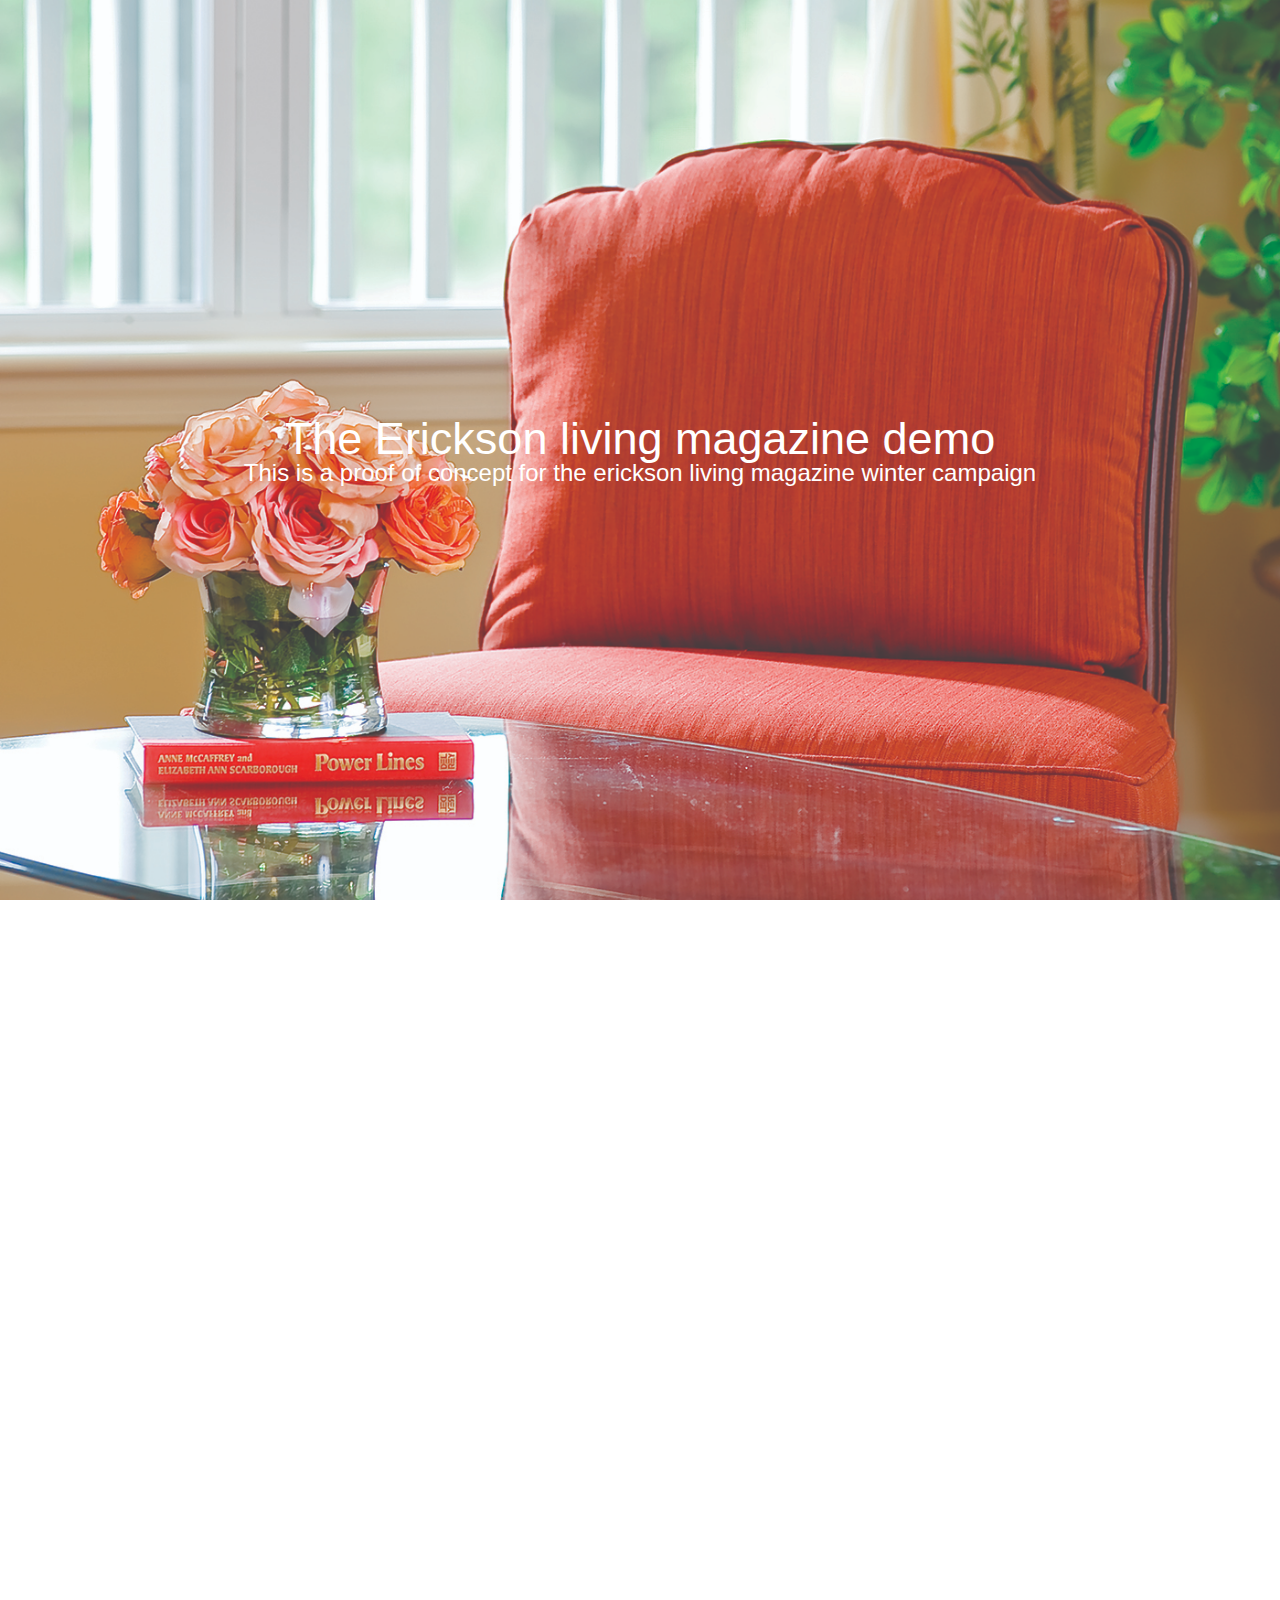
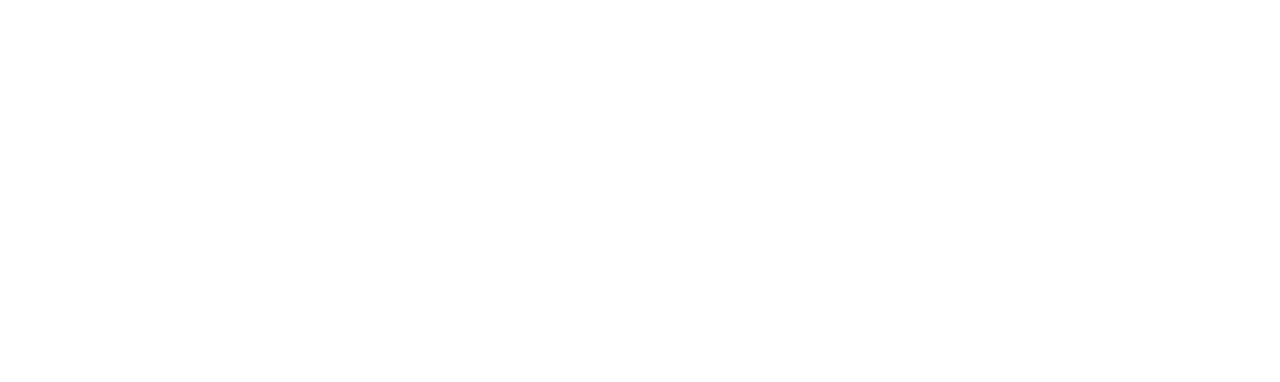
<file: index.html>
<!DOCTYPE html>
<html lang="eng">
	<head>
		<meta charset="utf-8">
		<meta http-equiv="X-UA-Compatible" content="IE=edge">
		<meta name="viewport" content="width=device-width, initial-scale=1">
		
		<!-- Versioning Variables -->
	

		<title>Title Page</title>

		<link rel="stylesheet" href="css/jquery.fullpage.css">

		<!-- Bootstrap CSS -->
		<link rel="stylesheet" href="https://maxcdn.bootstrapcdn.com/bootstrap/3.3.5/css/bootstrap.min.css">

		<!-- Custom CSS - Add your file path. -->
		<link rel="stylesheet" href="stylesheets/screen.css">

		<!-- Button Animation CSS - See this page to familiarize yourself with the available styles: http://ianlunn.github.io/Hover/ -->
		<link rel="stylesheet" href="http://lp2.ericksonliving.com/resources/css/hover-min.css">
		
		<!-- Erickson Living Fonts - Common fonts used in projects.  -->
		<script type="text/javascript" src="http://fast.fonts.net/jsapi/0522222c-4a07-41f0-b762-37612baa669b.js"></script>
		<link type="text/css" rel="stylesheet" href="http://fast.fonts.net/cssapi/f61f693f-d9fc-452c-98f5-40b4ea3be22a.css">
		<!-- HTML5 Shim and Respond.js IE8 support of HTML5 elements and media queries -->
		<!-- WARNING: Respond.js doesn't work if you view the page via file:// -->
		<!--[if lt IE 9]>
			<script src="https://oss.maxcdn.com/libs/html5shiv/3.7.0/html5shiv.js"></script>
			<script src="https://oss.maxcdn.com/libs/respond.js/1.4.2/respond.min.js"></script>
		<![endif]-->
	</head>
	<body class="">
		<header>
			
		</header>
		<main>
			<div class="fullpage">
				<div class="section header">
					<h1>The Erickson living magazine demo</h1>
					<h3>This is a proof of concept for the erickson living magazine winter campaign</h3>
				</div>
				<div class="section main">
					<div class="slide one container">
						<div class="row">
							<h2 class="col-lg-12">First page spread</h2>
							<div class="col-lg-5 col-md-5 col-sm-5 col-lg-push-1 copy"><div>Lorem ipsum dolor sit amet, consectetur adipisicing elit. Hic iste vel ipsam error nesciunt saepe! Ipsum repellendus quasi consectetur est ad sit, iure sapiente sint aspernatur consequatur adipisci, vero atque?</div>
							<div>Obcaecati illo porro aliquam magnam at quaerat dignissimos fugiat facilis rem sequi in debitis facere eius, maiores, ut ipsam eligendi eos nisi, dolore ipsa eveniet natus totam repellat? Doloremque, sint.</div>
							<div>Eos facere facilis impedit modi quis quae dolorem delectus, perspiciatis cupiditate repellat saepe pariatur rem obcaecati deleniti. Atque, incidunt? Voluptates dolore repellendus obcaecati unde ut, alias eos id eaque officia.</div></div>
							<div class="col-lg-5 col-md-5 col-sm-5 col-lg-push-1 copy"><div>Lorem ipsum dolor sit amet, consectetur adipisicing elit. Hic iste vel ipsam error nesciunt saepe! Ipsum repellendus quasi consectetur est ad sit, iure sapiente sint aspernatur consequatur adipisci, vero atque?</div>
							<div>Obcaecati illo porro aliquam magnam at quaerat dignissimos fugiat facilis rem sequi in debitis facere eius, maiores, ut ipsam eligendi eos nisi, dolore ipsa eveniet natus totam repellat? Doloremque, sint.</div>
							<div>Eos facere facilis impedit modi quis quae dolorem delectus, perspiciatis cupiditate repellat saepe pariatur rem obcaecati deleniti. Atque, incidunt? Voluptates dolore repellendus obcaecati unde ut, alias eos id eaque officia.</div></div>
						</div>
					</div>
			    <div class="slide two"> 
							<h2 class="col-lg-12">Second page spread</h2>
							<div class="col-lg-5 col-md-5 col-sm-5 col-lg-push-1 copy"><div>Lorem ipsum dolor sit amet, consectetur adipisicing elit. Hic iste vel ipsam error nesciunt saepe! Ipsum repellendus quasi consectetur est ad sit, iure sapiente sint aspernatur consequatur adipisci, vero atque?</div>
							<div>Obcaecati illo porro aliquam magnam at quaerat dignissimos fugiat facilis rem sequi in debitis facere eius, maiores, ut ipsam eligendi eos nisi, dolore ipsa eveniet natus totam repellat? Doloremque, sint.</div>
							<div>Eos facere facilis impedit modi quis quae dolorem delectus, perspiciatis cupiditate repellat saepe pariatur rem obcaecati deleniti. Atque, incidunt? Voluptates dolore repellendus obcaecati unde ut, alias eos id eaque officia.</div></div>
							<div class="col-lg-5 col-md-5 col-sm-5 col-lg-push-1 copy"><div>Lorem ipsum dolor sit amet, consectetur adipisicing elit. Hic iste vel ipsam error nesciunt saepe! Ipsum repellendus quasi consectetur est ad sit, iure sapiente sint aspernatur consequatur adipisci, vero atque?</div>
							<div>Obcaecati illo porro aliquam magnam at quaerat dignissimos fugiat facilis rem sequi in debitis facere eius, maiores, ut ipsam eligendi eos nisi, dolore ipsa eveniet natus totam repellat? Doloremque, sint.</div>
							<div>Eos facere facilis impedit modi quis quae dolorem delectus, perspiciatis cupiditate repellat saepe pariatur rem obcaecati deleniti. Atque, incidunt? Voluptates dolore repellendus obcaecati unde ut, alias eos id eaque officia.</div></div>
						</div>
			    </div>
			  	<div class="section fp-auto-height asphalt">
			  				<footer class="container">

			  							<div class="row footer">

			  											<div class="col-lg-4 col-md-4 col-md-push-2 col-sm-4 col-sm-push-1 col-xs-12 logo-space">
			  												<img  class="logo"src="img/ACH-white.png" alt="">
			  											</div>
			  											<div class="vertical-line col-lg-push-2 col-lg-4 col-md-push-2 col-md-5 col-sm-push-2 col-sm-6 col-xs-push-2 hidden-xs"><span></span></div>
			  											<br>
			  											
			  											
			  										</div>
			  							
			  							<div class="row footer-pt-two">
			  							        <div class="col-lg-12 text-center">
			  							            
			  							            <p>CONNECT WITH US:</p>

			  							            <nav>
			  							                <a href="https://www.facebook.com/ericksonliving"><img alt="Facebook" height="25" src="img/fb-blk.png" width="25">
			  							                </a>
			  							                <a href="https://twitter.com/ericksonliving"><img alt="Twitter" height="25" src="img/twitter-blk.png" width="25">
			  							                </a>
			  							                <a href="https://www.youtube.com/user/ericksonnewmedia"><img alt="Youtube" height="25" src="img/youtube-blk.png" width="25">
			  							                </a>
			  							                <a href="https://www.pinterest.com/ericksonliving/"><img alt="Pinterest" height="25" src="img/pin-blk.png" width="25">
			  							                </a> &nbsp; <a href="https://wwww.ericksonliving.com" style="text-decoration: underline;">EricksonLiving.com</a>
			  							            </nav>
			  							            
			  							                <p class="small">&copy; 2015 Erickson Living&reg;. All rights reserved.               <br><span class="phone">1&#8209;800&#8209;XXX&#8209;XXXX</span>
			  							                </p>
			  							                <p class="disclaimer"></p>
			  							                <nav>
			  							                    <ul class="list-inline">
			  							                        <li>
			  							                            <a href="http://www.ericksonliving.com/about-us/eho.asp"><img alt="" src="img/eho.png" style="float:left;top:-7px;position:relative;">Equal Housing Opportunity</a>
			  							                        </li>
			  							                        <li class="footer-menu-divider">⋅</li>
			  							                        <li>
			  							                            <a href="http://www.ericksonliving.com/about-us/privacy-policy.asp">Privacy / Terms of Use</a>
			  							                        </li>

			  							                        <li class="footer-menu-divider">⋅</li>
			  							                        <li>
			  							                            <a href="http://www.ericksonliving.com/hipaa/index.asp">HIPAA</a>
			  							                        </li>

			  							                        <li class="footer-menu-divider">⋅</li>

			  							                        <li>
			  							                            <a href="http://www.ericksonliving.com/about-us/press-room.asp">Press Room</a>
			  							                        </li>

			  							                        <li class="footer-menu-divider">⋅</li>

			  							                        <li>
			  							                            <a href="http://www.ericksonliving.com/about-us/careers.asp">Careers</a>
			  							                        </li>
			  							                    </ul>
			  							                </nav>
			  							                <p>
			  							        </div>
			  							    </div>
			  						</footer>
			  	</div>
				</div>
				
			</div>
		</main>
		
		
		<!-- Landing Page Scripts: Scripts include Google Ananlytics tracking, salesforce integration tracking, and bug fixes. -->

		<!-- jQuery -->
		<script src="http://code.jquery.com/jquery-2.1.4.min.js"></script>
		
		<!-- Jquery min -->
		<script src="http://ajax.googleapis.com/ajax/libs/jquery/1.11.1/jquery.min.js"></script>

		<!-- easing.min for transitions -->
		<script src="js/jquery.easings.min.js"></script>

		<!-- This following line is only necessary in the case of using the plugin option `scrollOverflow:true` -->
		<script type="text/javascript" src="js/jquery.slimscroll.min.js"></script>

		<script type="text/javascript" src="js/jquery.fullpage.js"></script>

		<!-- Bootstrap JavaScript -->
		<script src="https://maxcdn.bootstrapcdn.com/bootstrap/3.3.5/js/bootstrap.min.js"></script>

		<!-- Google Analytics and Bug Fixes -->
		<script src="http://lp2.ericksonliving.com/resources/js/mandatory.js"></script>

		<!-- Form Validation and Additional Variables: Include any variables unable to be placed in PHP file like multiple callsource numbers or location information -->
		
			<!-- Form Validation Script -->		
			<script src="js/jquery.validate.min.js" type="text/javascript"></script>

			<!-- Brochure & Tour Form Validation Options -->
			<script src="js/long-form-validation.js" type="text/javascript"></script>

		<!-- Spam Trap and TimeStamp: This is the most important LP script as it aids in integration with Salesforce.  Never delete it! -->
	    <script type="text/javascript">
	        $(document).ready(function() {
	            $('#formElement16').hide();
	            $('input').focus(function() {
	                $('input[name="Address2"]').val("blue");
	            });
	        });
	        $(document).ready(function() {
	            var d = new Date();
	            var n = d.getTime();
	            $('input[name="TimeStamp"]').val(n);
	            $('input[name="last"]').change(function() {
	                var ComboTimeStamp = n + $('input[name="last"]').val();
	                $('input[name="TimeStamp"]').val(ComboTimeStamp);
	            });
	        });
	    </script>		

		<!-- Searchforce Tracking - Prime Visibility tracing for Google Ad Words -->
		<script async="" src="http://sftrack.searchforce.net/SFConversionTracking/sfct.js" type="text/javascript"></script>
		<script id="sfcode1" language="Javascript" type="text/javascript">
			var jed = {
			    event: 'landing',
			    cookieexpire: '365'
			};
			(function() {
			    var sf = document.createElement('script');
			    sf.type = 'text/javascript';
			    sf.async = true;
			    sf.src = 'http://sftrack.searchforce.net/SFConversionTracking/sfct.js';
			    var s = document.getElementById('sfcode1');
			    s.parentNode.insertBefore(sf, s);
			})();
		</script>
		<!-- Javascript to autofill form sections, phone numbers and copy -->
		<script src="js/autocomplete.js"></script>
	</body>
</html>
</file>
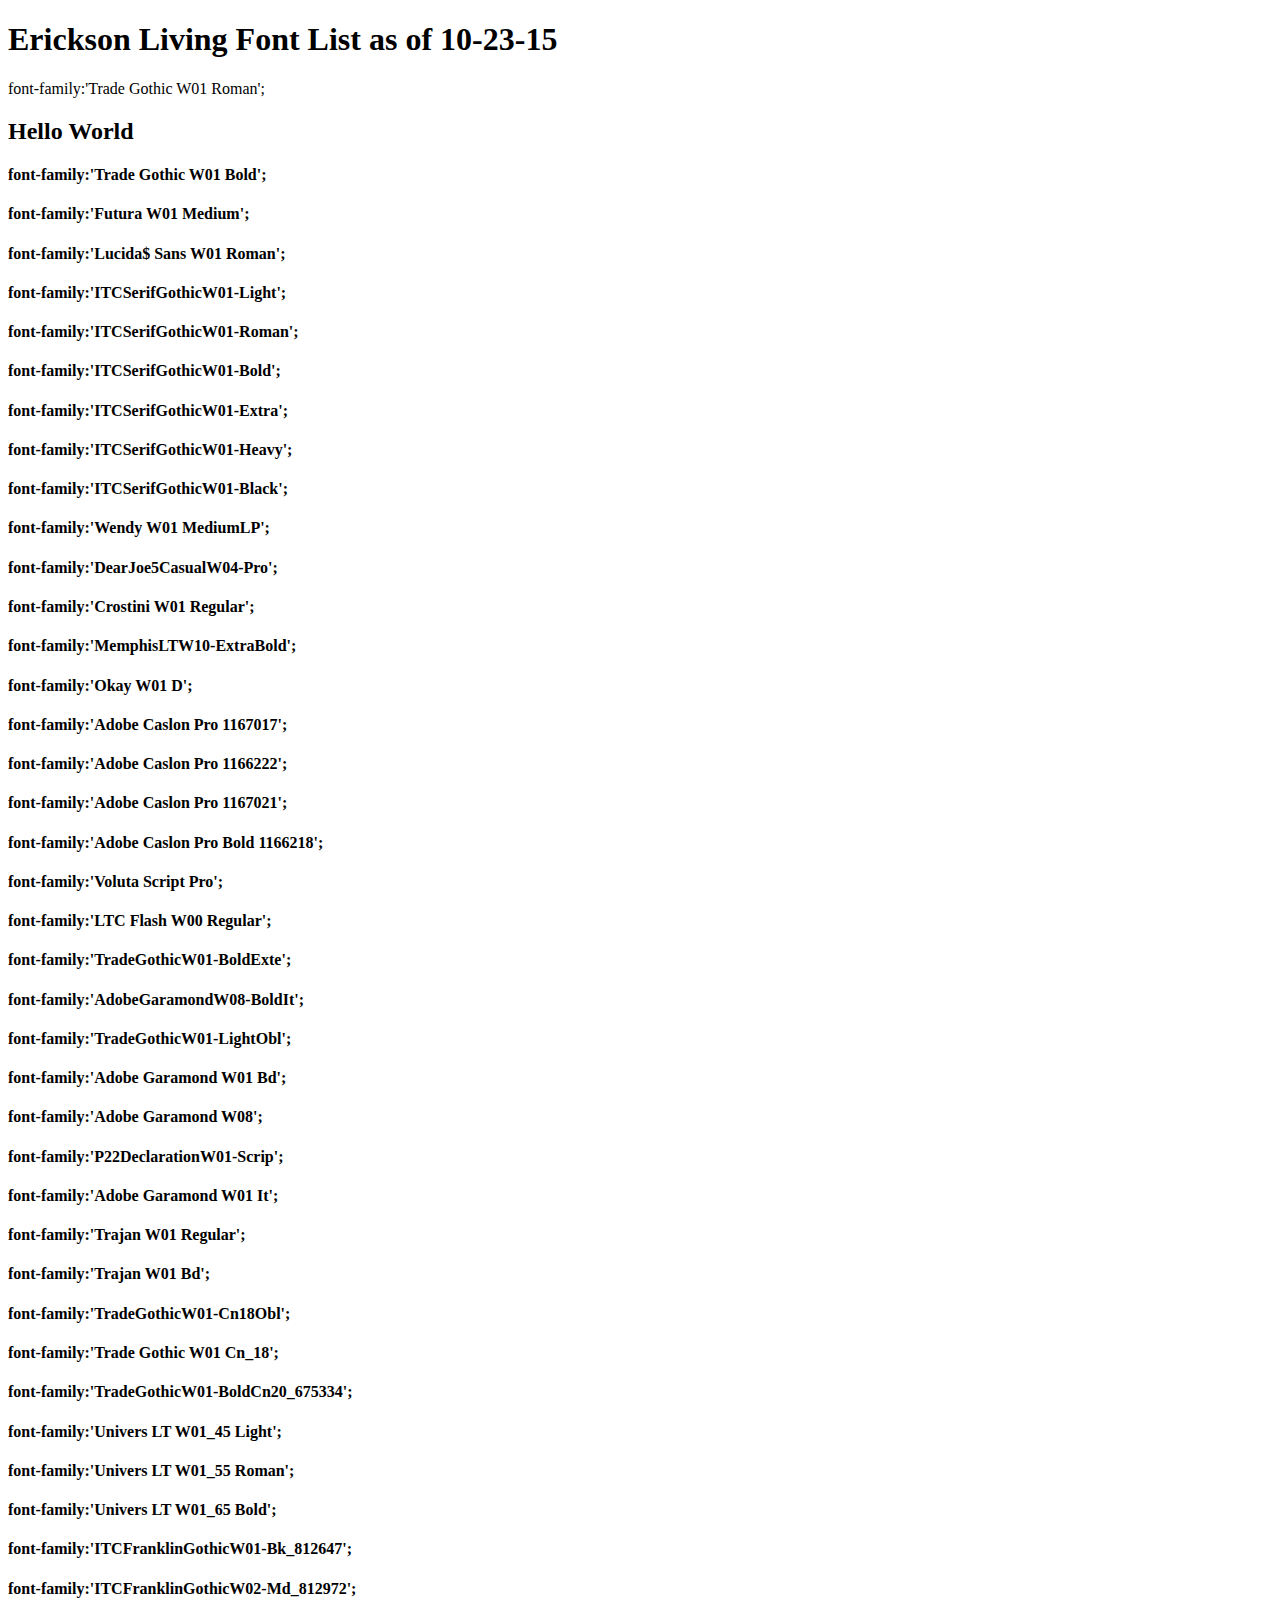
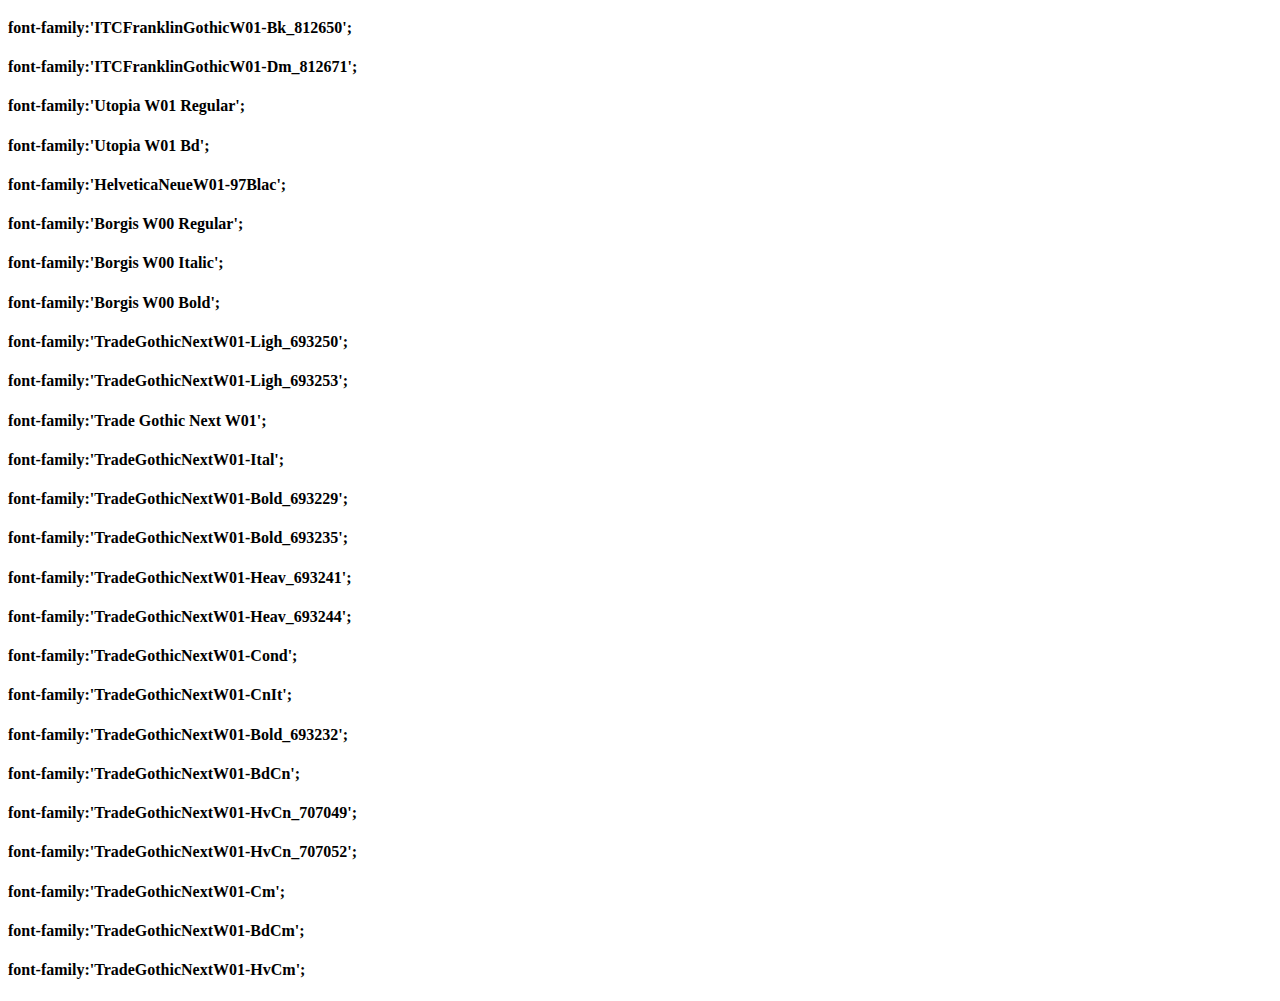
<file: font-lists/font-list.html>
<!DOCTYPE html>

<html lang="eng">
<head>
		<meta charset="utf-8">
		<meta http-equiv="X-UA-Compatible" content="IE=edge">
		<meta name="viewport" content="width=device-width, initial-scale=1">

		<title>Erickson Living Font List</title>

		<!-- Erickson Living Fonts -->
		<script type="text/javascript" src="http://fast.fonts.net/jsapi/0522222c-4a07-41f0-b762-37612baa669b.js"></script>
</head>

<body>
<h1>Erickson Living Font List as of 10-23-15</h1>
<div>
<p>font-family:'Trade Gothic W01 Roman';</p>

<h2 style="font-family:'Trade Gothic W01 Roman';">Hello World</h2>

<h4 style="font-family:'Trade Gothic W01 Bold';">font-family:'Trade Gothic W01 Bold';</h4>
<h4 style="font-family:'Futura W01 Medium';">font-family:'Futura W01 Medium';</h4>
<h4 style="font-family:'Lucida$ Sans W01 Roman';">font-family:'Lucida$ Sans W01 Roman';</h4>
<h4 style="font-family:'ITCSerifGothicW01-Light';">font-family:'ITCSerifGothicW01-Light';</h4>
<h4 style="font-family:'ITCSerifGothicW01-Roman';">font-family:'ITCSerifGothicW01-Roman';</h4>
<h4 style="font-family:'ITCSerifGothicW01-Bold';">font-family:'ITCSerifGothicW01-Bold';</h4>
<h4 style="font-family:'ITCSerifGothicW01-Extra';">font-family:'ITCSerifGothicW01-Extra';</h4>
<h4 style="font-family:'ITCSerifGothicW01-Heavy';">font-family:'ITCSerifGothicW01-Heavy';</h4>
<h4 style="font-family:'ITCSerifGothicW01-Black';">font-family:'ITCSerifGothicW01-Black';</h4>
<h4 style="font-family:'Wendy W01 MediumLP';">font-family:'Wendy W01 MediumLP';</h4>
<h4 style="font-family:'DearJoe5CasualW04-Pro';">font-family:'DearJoe5CasualW04-Pro';</h4>
<h4 style="font-family:'Crostini W01 Regular';">font-family:'Crostini W01 Regular';</h4>
<h4 style="font-family:'MemphisLTW10-ExtraBold';">font-family:'MemphisLTW10-ExtraBold';</h4>
<h4 style="font-family:'Okay W01 D';">font-family:'Okay W01 D';</h4>
<h4 style="font-family:'Adobe Caslon Pro 1167017';">font-family:'Adobe Caslon Pro 1167017';</h4>
<h4 style="font-family:'Adobe Caslon Pro 1166222';">font-family:'Adobe Caslon Pro 1166222';</h4>
<h4 style="font-family:'Adobe Caslon Pro 1167021';">font-family:'Adobe Caslon Pro 1167021';</h4>
<h4 style="font-family:'Adobe Caslon Pro Bold 1166218';">font-family:'Adobe Caslon Pro Bold 1166218';</h4>
<h4 style="font-family:'Voluta Script Pro';">font-family:'Voluta Script Pro';</h4>
<h4 style="font-family:'LTC Flash W00 Regular';">font-family:'LTC Flash W00 Regular';</h4>
<h4 style="font-family:'TradeGothicW01-BoldExte';">font-family:'TradeGothicW01-BoldExte';</h4>
<h4 style="font-family:'AdobeGaramondW08-BoldIt';">font-family:'AdobeGaramondW08-BoldIt';</h4>
<h4 style="font-family:'TradeGothicW01-LightObl';">font-family:'TradeGothicW01-LightObl';</h4>
<h4 style="font-family:'Adobe Garamond W01 Bd';">font-family:'Adobe Garamond W01 Bd';</h4>
<h4 style="font-family:'Adobe Garamond W08';">font-family:'Adobe Garamond W08';</h4>
<h4 style="font-family:'P22DeclarationW01-Scrip';">font-family:'P22DeclarationW01-Scrip';</h4>
<h4 style="font-family:'Adobe Garamond W01 It';">font-family:'Adobe Garamond W01 It';</h4>
<h4 style="font-family:'Trajan W01 Regular';">font-family:'Trajan W01 Regular';</h4>
<h4 style="font-family:'Trajan W01 Bd';">font-family:'Trajan W01 Bd';</h4>
<h4 style="font-family:'TradeGothicW01-Cn18Obl';">font-family:'TradeGothicW01-Cn18Obl';</h4>
<h4 style="font-family:'Trade Gothic W01 Cn_18';">font-family:'Trade Gothic W01 Cn_18';</h4>
<h4 style="font-family:'TradeGothicW01-BoldCn20_675334';">font-family:'TradeGothicW01-BoldCn20_675334';</h4>
<h4 style="font-family:'Univers LT W01_45 Light';">font-family:'Univers LT W01_45 Light';</h4>
<h4 style="font-family:'Univers LT W01_55 Roman';">font-family:'Univers LT W01_55 Roman';</h4>
<h4 style="font-family:'Univers LT W01_65 Bold';">font-family:'Univers LT W01_65 Bold';</h4>
<h4 style="font-family:'ITCFranklinGothicW01-Bk_812647';">font-family:'ITCFranklinGothicW01-Bk_812647';</h4>
<h4 style="font-family:'ITCFranklinGothicW02-Md_812972';">font-family:'ITCFranklinGothicW02-Md_812972';</h4>
<h4 style="font-family:'ITCFranklinGothicW01-Bk_812650';">font-family:'ITCFranklinGothicW01-Bk_812650';</h4>
<h4 style="font-family:'ITCFranklinGothicW01-Dm_812671';">font-family:'ITCFranklinGothicW01-Dm_812671';</h4>
<h4 style="font-family:'Utopia W01 Regular';">font-family:'Utopia W01 Regular';</h4>
<h4 style="font-family:'Utopia W01 Bd';">font-family:'Utopia W01 Bd';</h4>
<h4 style="font-family:'HelveticaNeueW01-97Blac';">font-family:'HelveticaNeueW01-97Blac';</h4>
<h4 style="font-family:'Borgis W00 Regular';">font-family:'Borgis W00 Regular';</h4>
<h4 style="font-family:'Borgis W00 Italic';">font-family:'Borgis W00 Italic';</h4>
<h4 style="font-family:'Borgis W00 Bold';">font-family:'Borgis W00 Bold';</h4>
<h4 style="font-family:'TradeGothicNextW01-Ligh_693250';">font-family:'TradeGothicNextW01-Ligh_693250';</h4>
<h4 style="font-family:'TradeGothicNextW01-Ligh_693253';">font-family:'TradeGothicNextW01-Ligh_693253';</h4>
<h4 style="font-family:'Trade Gothic Next W01';">font-family:'Trade Gothic Next W01';</h4>
<h4 style="font-family:'TradeGothicNextW01-Ital';">font-family:'TradeGothicNextW01-Ital';</h4>
<h4 style="font-family:'TradeGothicNextW01-Bold_693229';">font-family:'TradeGothicNextW01-Bold_693229';</h4>
<h4 style="font-family:'TradeGothicNextW01-Bold_693235';">font-family:'TradeGothicNextW01-Bold_693235';</h4>
<h4 style="font-family:'TradeGothicNextW01-Heav_693241';">font-family:'TradeGothicNextW01-Heav_693241';</h4>
<h4 style="font-family:'TradeGothicNextW01-Heav_693244';">font-family:'TradeGothicNextW01-Heav_693244';</h4>
<h4 style="font-family:'TradeGothicNextW01-Cond';">font-family:'TradeGothicNextW01-Cond';</h4>
<h4 style="font-family:'TradeGothicNextW01-CnIt';">font-family:'TradeGothicNextW01-CnIt';</h4>
<h4 style="font-family:'TradeGothicNextW01-Bold_693232';">font-family:'TradeGothicNextW01-Bold_693232';</h4>
<h4 style="font-family:'TradeGothicNextW01-BdCn';">font-family:'TradeGothicNextW01-BdCn';</h4>
<h4 style="font-family:'TradeGothicNextW01-HvCn_707049';">font-family:'TradeGothicNextW01-HvCn_707049';</h4>
<h4 style="font-family:'TradeGothicNextW01-HvCn_707052';">font-family:'TradeGothicNextW01-HvCn_707052';</h4>
<h4 style="font-family:'TradeGothicNextW01-Cm';">font-family:'TradeGothicNextW01-Cm';</h4>
<h4 style="font-family:'TradeGothicNextW01-BdCm';">font-family:'TradeGothicNextW01-BdCm';</h4>
<h4 style="font-family:'TradeGothicNextW01-HvCm';">font-family:'TradeGothicNextW01-HvCm';</h4>
</div>
</body>

</html>
</file>
<file: stylesheets/screen.css>
/* Welcome to Compass.
 * In this file you should write your main styles. (or centralize your imports)
 * Import this file using the following HTML or equivalent:
 * <link href="/stylesheets/screen.css" media="screen, projection" rel="stylesheet" type="text/css" /> */
/* line 5, ../../../../../Users/adlondono/.rvm/gems/ruby-2.2.0/gems/compass-core-1.0.3/stylesheets/compass/reset/_utilities.scss */
html, body, div, span, applet, object, iframe,
h1, h2, h3, h4, h5, h6, p, blockquote, pre,
a, abbr, acronym, address, big, cite, code,
del, dfn, em, img, ins, kbd, q, s, samp,
small, strike, strong, sub, sup, tt, var,
b, u, i, center,
dl, dt, dd, ol, ul, li,
fieldset, form, label, legend,
table, caption, tbody, tfoot, thead, tr, th, td,
article, aside, canvas, details, embed,
figure, figcaption, footer, header, hgroup,
menu, nav, output, ruby, section, summary,
time, mark, audio, video {
  margin: 0;
  padding: 0;
  border: 0;
  font: inherit;
  font-size: 100%;
  vertical-align: baseline;
}

/* line 22, ../../../../../Users/adlondono/.rvm/gems/ruby-2.2.0/gems/compass-core-1.0.3/stylesheets/compass/reset/_utilities.scss */
html {
  line-height: 1;
}

/* line 24, ../../../../../Users/adlondono/.rvm/gems/ruby-2.2.0/gems/compass-core-1.0.3/stylesheets/compass/reset/_utilities.scss */
ol, ul {
  list-style: none;
}

/* line 26, ../../../../../Users/adlondono/.rvm/gems/ruby-2.2.0/gems/compass-core-1.0.3/stylesheets/compass/reset/_utilities.scss */
table {
  border-collapse: collapse;
  border-spacing: 0;
}

/* line 28, ../../../../../Users/adlondono/.rvm/gems/ruby-2.2.0/gems/compass-core-1.0.3/stylesheets/compass/reset/_utilities.scss */
caption, th, td {
  text-align: left;
  font-weight: normal;
  vertical-align: middle;
}

/* line 30, ../../../../../Users/adlondono/.rvm/gems/ruby-2.2.0/gems/compass-core-1.0.3/stylesheets/compass/reset/_utilities.scss */
q, blockquote {
  quotes: none;
}
/* line 103, ../../../../../Users/adlondono/.rvm/gems/ruby-2.2.0/gems/compass-core-1.0.3/stylesheets/compass/reset/_utilities.scss */
q:before, q:after, blockquote:before, blockquote:after {
  content: "";
  content: none;
}

/* line 32, ../../../../../Users/adlondono/.rvm/gems/ruby-2.2.0/gems/compass-core-1.0.3/stylesheets/compass/reset/_utilities.scss */
a img {
  border: none;
}

/* line 116, ../../../../../Users/adlondono/.rvm/gems/ruby-2.2.0/gems/compass-core-1.0.3/stylesheets/compass/reset/_utilities.scss */
article, aside, details, figcaption, figure, footer, header, hgroup, main, menu, nav, section, summary {
  display: block;
}

/* line 82, ../sass/screen.scss */
.header {
  background: url(../img/cover.jpg);
  font-family: "AvenirNextLTW01-BoldCn", helvetica, sans-serif;
  color: white;
  background-size: cover;
}
/* line 87, ../sass/screen.scss */
.header h1 {
  padding: 200px 0 0;
  font-size: 45px;
  text-align: center;
}
/* line 92, ../sass/screen.scss */
.header h3 {
  padding-bottom: 200px;
  font-size: 24px;
  text-align: center;
}

/* line 98, ../sass/screen.scss */
.copy {
  background-color: rgba(255, 255, 255, 0.7);
  line-height: 40px;
  font-family: "Univers LT W01_45 Light", helvetica, sans-serif;
}

/* line 104, ../sass/screen.scss */
.one {
  background: url(../img/detail_1.jpg);
  background-repeat: no-repeat;
  background-size: cover;
}
/* line 108, ../sass/screen.scss */
.one h2 {
  text-align: center;
  font-size: 32px;
  color: white;
  font-family: "Univers LT W01_45 Light", helvetica, sans-serif;
}

/* line 115, ../sass/screen.scss */
.two {
  background: url(../img/detail_2.jpg);
  background-repeat: no-repeat;
  background-size: cover;
}
/* line 119, ../sass/screen.scss */
.two h2 {
  padding-top: 1200px;
  text-align: center;
  font-size: 32px;
  color: white;
  font-family: "Univers LT W01_45 Light", helvetica, sans-serif;
}
/* line 126, ../sass/screen.scss */
.two p {
  padding-bottom: 1200px;
}

/* line 130, ../sass/screen.scss */
.three {
  background: url(../img/detail_3.jpg);
  background-repeat: no-repeat;
  background-size: cover;
}
/* line 134, ../sass/screen.scss */
.three h2 {
  text-align: center;
  font-size: 32px;
  color: white;
  font-family: "Univers LT W01_45 Light", helvetica, sans-serif;
}

/* line 141, ../sass/screen.scss */
.asphalt {
  background: #34495e;
}
</file>
